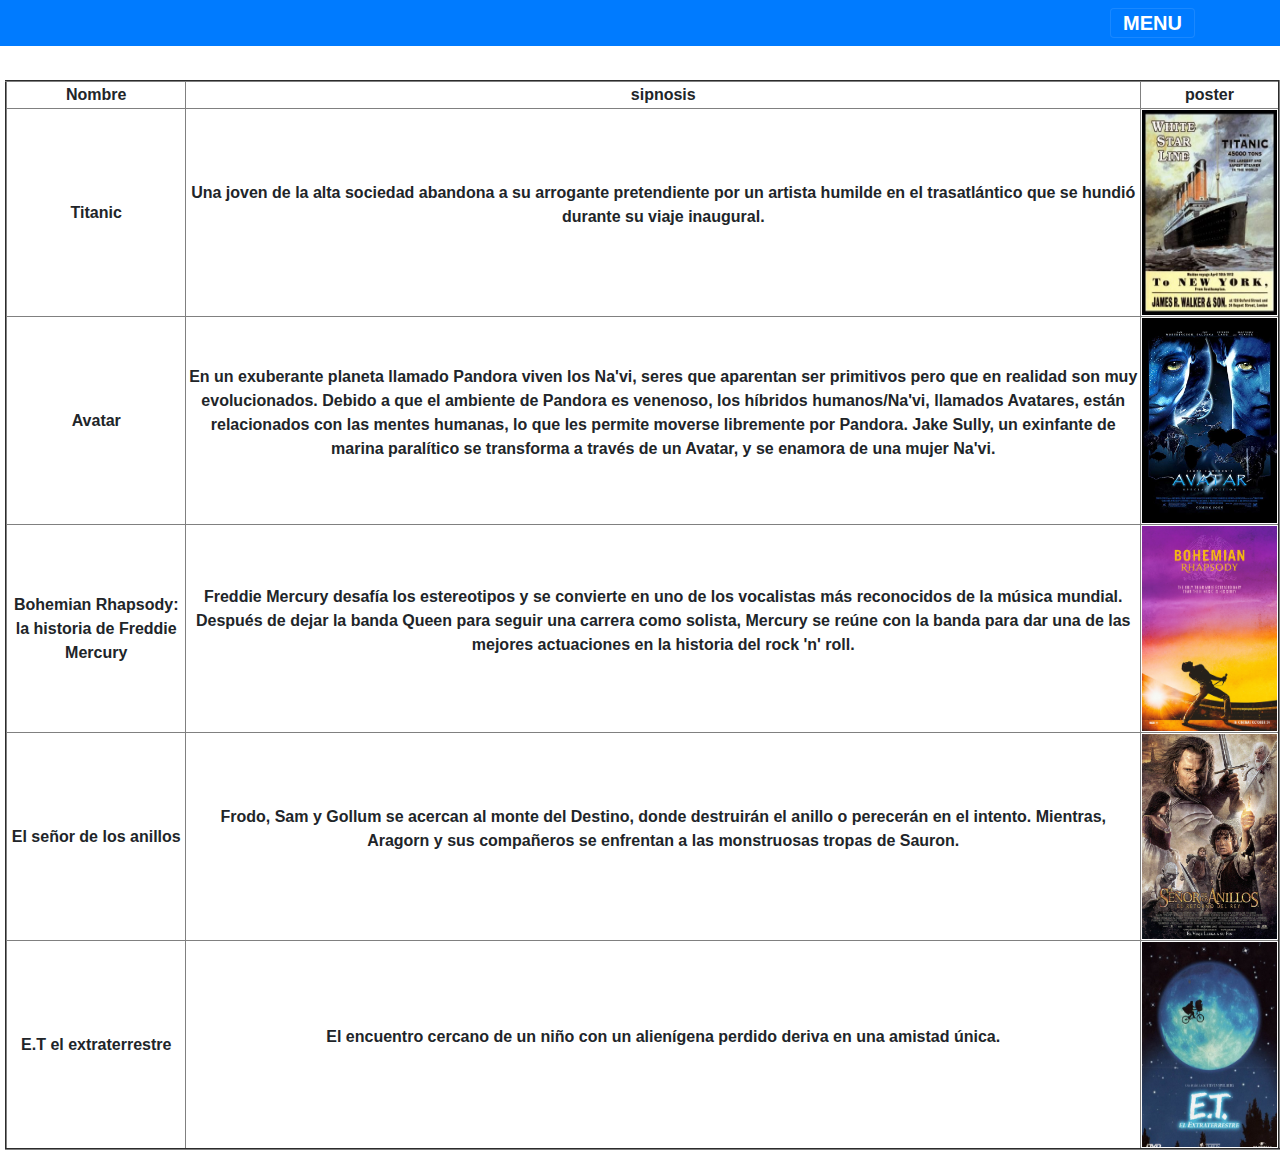
<file: peliculas.html>
<!DOCTYPE html>
<html lang="en">
<head>
    <meta charset="UTF-8">
    <meta name="viewport" content="width=|, initial-scale=1.0">
    <title>Practica 3</title>
    <link rel="stylesheet" href="https://stackpath.bootstrapcdn.com/bootstrap/4.4.1/css/bootstrap.min.css" integrity="sha384-Vkoo8x4CGsO3+Hhxv8T/Q5PaXtkKtu6ug5TOeNV6gBiFeWPGFN9MuhOf23Q9Ifjh" crossorigin="anonymous">
    <script src="https://code.jquery.com/jquery-3.4.1.slim.min.js" integrity="sha384-J6qa4849blE2+poT4WnyKhv5vZF5SrPo0iEjwBvKU7imGFAV0wwj1yYfoRSJoZ+n" crossorigin="anonymous"></script>
    <script src="https://cdn.jsdelivr.net/npm/popper.js@1.16.0/dist/umd/popper.min.js" integrity="sha384-Q6E9RHvbIyZFJoft+2mJbHaEWldlvI9IOYy5n3zV9zzTtmI3UksdQRVvoxMfooAo" crossorigin="anonymous"></script>
    <script src="https://stackpath.bootstrapcdn.com/bootstrap/4.4.1/js/bootstrap.min.js" integrity="sha384-wfSDF2E50Y2D1uUdj0O3uMBJnjuUD4Ih7YwaYd1iqfktj0Uod8GCExl3Og8ifwB6" crossorigin="anonymous"></script>
<link rel="stylesheet" href="style/style.css">
</head>

<body>
    <nav class="navbar navbar-dark bg-primary">
        <div class="container">
          <a class="navbar-brand js-scroll-trigger" href="#page-top"></a>
          <button class="navbar-toggler navbar-toggler-right text-uppercase font-weight-bold bg-primary text-white rounded" type="button" data-toggle="collapse" data-target="#navbarResponsive" aria-controls="navbarResponsive" aria-expanded="false" aria-label="Toggle navigation">
            Menu
            <i class="fas fa-bars"></i>
          </button>
          <div class="collapse navbar-collapse" id="navbarResponsive">
            <ul class="navbar-nav ml-auto">
              <li class="nav-item mx-0 mx-lg-1">
                <a class="nav-link py-3 px-0 px-lg-3 rounded js-scroll-trigger" href="index.html">Tabla</a>
              </li>
              <li class="nav-item mx-0 mx-lg-1">
                <a class="nav-link py-3 px-0 px-lg-3 rounded js-scroll-trigger" href="productos.html">Productos</a>
              </li>
              <li class="nav-item mx-0 mx-lg-1">
                <a class="nav-link py-3 px-0 px-lg-3 rounded js-scroll-trigger" href="">Peliculas</a>
              </li>
            </ul>
          </div>
        </div>
      </nav>

      <table border="2" margin-top = "50px" id="pelis">
        <tr>
            <th>Nombre</th>
           <th>sipnosis</th>
            <th>poster</th>
        </tr>
        <tr>
            <th>Titanic</th>
            <th><p>
                Una joven de la alta sociedad abandona 
                a su arrogante pretendiente por un artista 
                humilde en el trasatlántico que se hundió durante 
                su viaje inaugural.
            </p></th>
            <th><img src="src/titanic.jpg" alt=""height="205px" width="135x"></th>
            <br>
        </tr>
        <tr>
            <th>Avatar</th>
            <th>
                <div>
                    <p>
                        En un exuberante planeta llamado Pandora viven los Na'vi, seres que aparentan ser primitivos pero que en realidad son muy evolucionados. Debido a que el ambiente de Pandora es venenoso, los híbridos humanos/Na'vi, llamados Avatares, están relacionados con las mentes humanas, lo que les permite moverse libremente por Pandora. Jake Sully, un exinfante de marina paralítico se transforma a través de un Avatar, y se enamora de una mujer Na'vi.
                    </p>
                </div>
            </th>
            <th><img src="src/avatar.jpg" alt="" height="205px" width="135px"></th>
        </tr>
        <tr>
            <th>Bohemian Rhapsody: la historia de Freddie Mercury</th>
            <th>
                <div>
                    <p>
                        Freddie Mercury desafía los estereotipos y se convierte en uno de los vocalistas más reconocidos de la música mundial. Después de dejar la banda Queen para seguir una carrera como solista, Mercury se reúne con la banda para dar una de las mejores actuaciones en la historia del rock 'n' roll.
                    </p>
                </div>
            </th>
            <th><img src="src/bohemian.jpg" alt=""height="205px" width="135px"></th>
        </tr>
        <tr>
            <th>El señor de los anillos</th>
            <th>
                <div>
                    <p>
                        Frodo, Sam y Gollum se acercan al monte del Destino, donde destruirán el anillo o perecerán en el intento. Mientras, Aragorn y sus compañeros se enfrentan a las monstruosas tropas de Sauron.
                    </p>
                </div>
            </th>
            <th><img src="src/SDARRCartelLatino.png" alt=""height="205px" width="135px"></th>
        </tr>
        <tr>
            <th>E.T el extraterrestre</th>
            <th>
                <div>
                    <p>
                        El encuentro cercano de un niño con un alienígena perdido deriva en una amistad única.
                    </p>
                </div>
            </th>
            <th><img src="src/et.jpg" alt=""height="205px" width="135px"></th>
        </tr>
</body>
</html>
</file>
<file: style/style.css>
table{
    margin-top: 10px;
    margin-left: 5px;
}

tr{
    margin-top: 25px;
    margin-left: 25px;
    text-align: center;
}

.pelis{
    margin-top: 10px;
    margin-left: 0px;
}

select{
    margin-top: 10px;
    margin-left: 600px;
}

h1{
    text-align: center;
}
</file>
